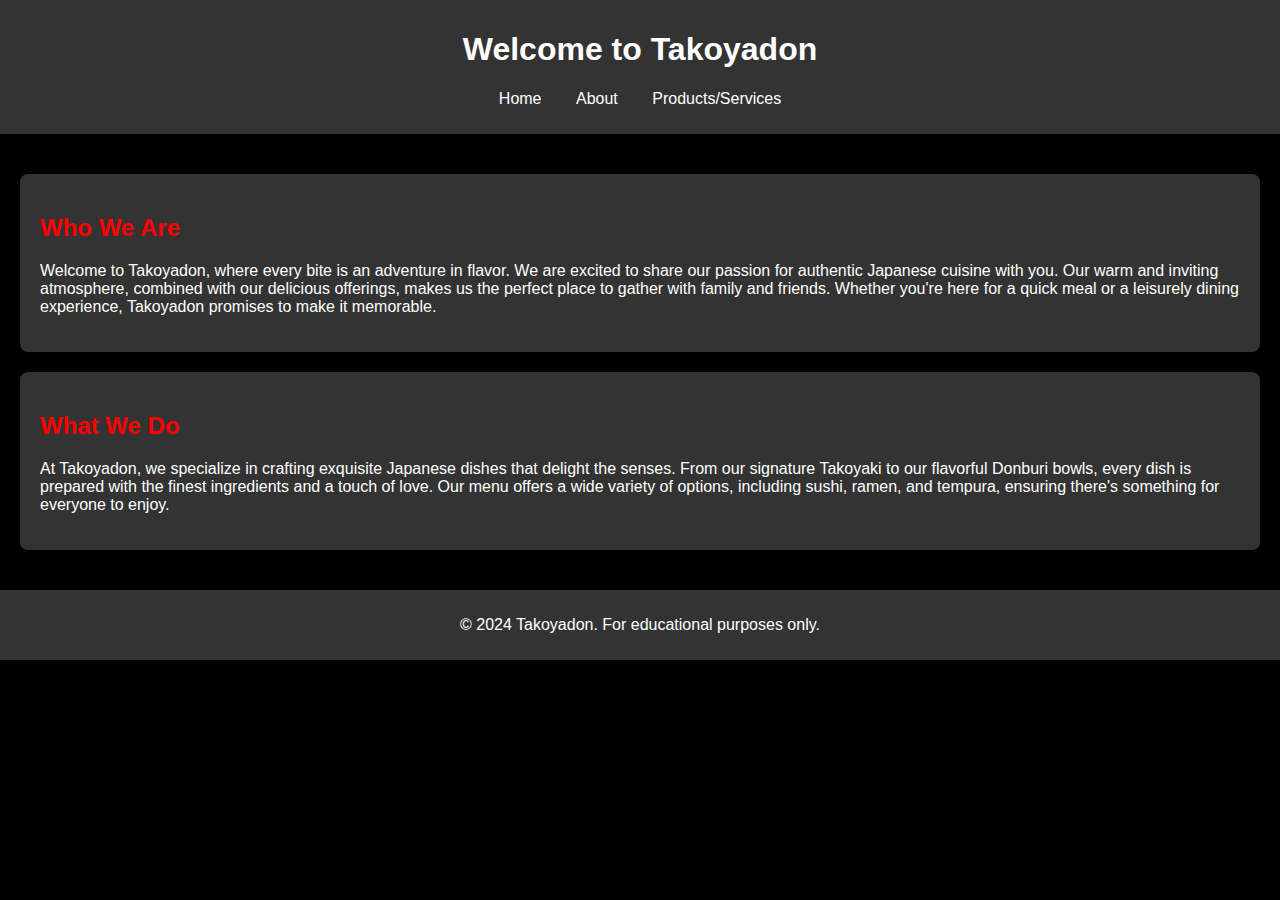
<file: index.html>
<!DOCTYPE html>
<html lang="en">

<head>
    <meta charset="UTF-8">
    <meta name="viewport" content="width=device-width, initial-scale=1.0">
    <title>Takoyadon - Homepage</title>
    <link rel="stylesheet" href="styles.css">
</head>

<body>
    <header>
        <h1>Welcome to Takoyadon</h1>
        <nav>
            <ul>
                <li><a href="index.html">Home</a></li>
                <li><a href="about.html">About</a></li>
                <li><a href="products.html">Products/Services</a></li>
            </ul>
        </nav>
    </header>
    <main>
        <section class="section-style">
            <h2 class="header">Who We Are</h2>
            <p class="description">Welcome to Takoyadon, where every bite is an adventure in flavor. We are excited to share our passion for authentic Japanese cuisine with you. Our warm and inviting atmosphere, combined with our delicious offerings, makes us the perfect place to gather with family and friends. Whether you're here for a quick meal or a leisurely dining experience, Takoyadon promises to make it memorable.</p>
        </section>
        <section class="section-style">
            <h2 class="header">What We Do</h2>
            <p class="description">At Takoyadon, we specialize in crafting exquisite Japanese dishes that delight the senses. From our signature Takoyaki to our flavorful Donburi bowls, every dish is prepared with the finest ingredients and a touch of love. Our menu offers a wide variety of options, including sushi, ramen, and tempura, ensuring there's something for everyone to enjoy.</p>
        </section>
    </main>
    <footer>
        <p>© 2024 Takoyadon. For educational purposes only.</p>
    </footer>
</body>

</html>
</file>
<file: styles.css>
body {
    font-family: Arial, sans-serif;
    margin: 0;
    padding: 0;
    background-color: #000000; /* black background */
    color: #ffffff; /* white text */
}

header {
    background-color: #333333; /* dark gray header */
    color: white;
    padding: 10px 0;
    text-align: center;
}

nav ul {
    list-style-type: none;
    padding: 0;
}

nav ul li {
    display: inline;
    margin: 0 15px;
}

nav ul li a {
    color: white;
    text-decoration: none;
}

main {
    padding: 20px;
}

.section-style {
    background-color: #333333; /* dark gray sections */
    margin: 20px 0;
    padding: 20px;
    border-radius: 8px;
    box-shadow: 0 0 10px rgba(0, 0, 0, 0.1);
}

.header {
    color: #ff0000; /* red header text */
    font-size: 1.5em;
}

.aesthetic-image {
    width: 100%;
    height: auto;
    margin-top: 10px;
    border-radius: 8px;
}

.description {
    font-size: 1em;
    color: #ffffff; /* white text */
    margin-top: 10px;
}

footer {
    background-color: #333333; /* dark gray footer */
    color: white;
    text-align: center;
    padding: 10px 0;
    position: relative;
    width: 100%;
    bottom: 0;
}
</file>
